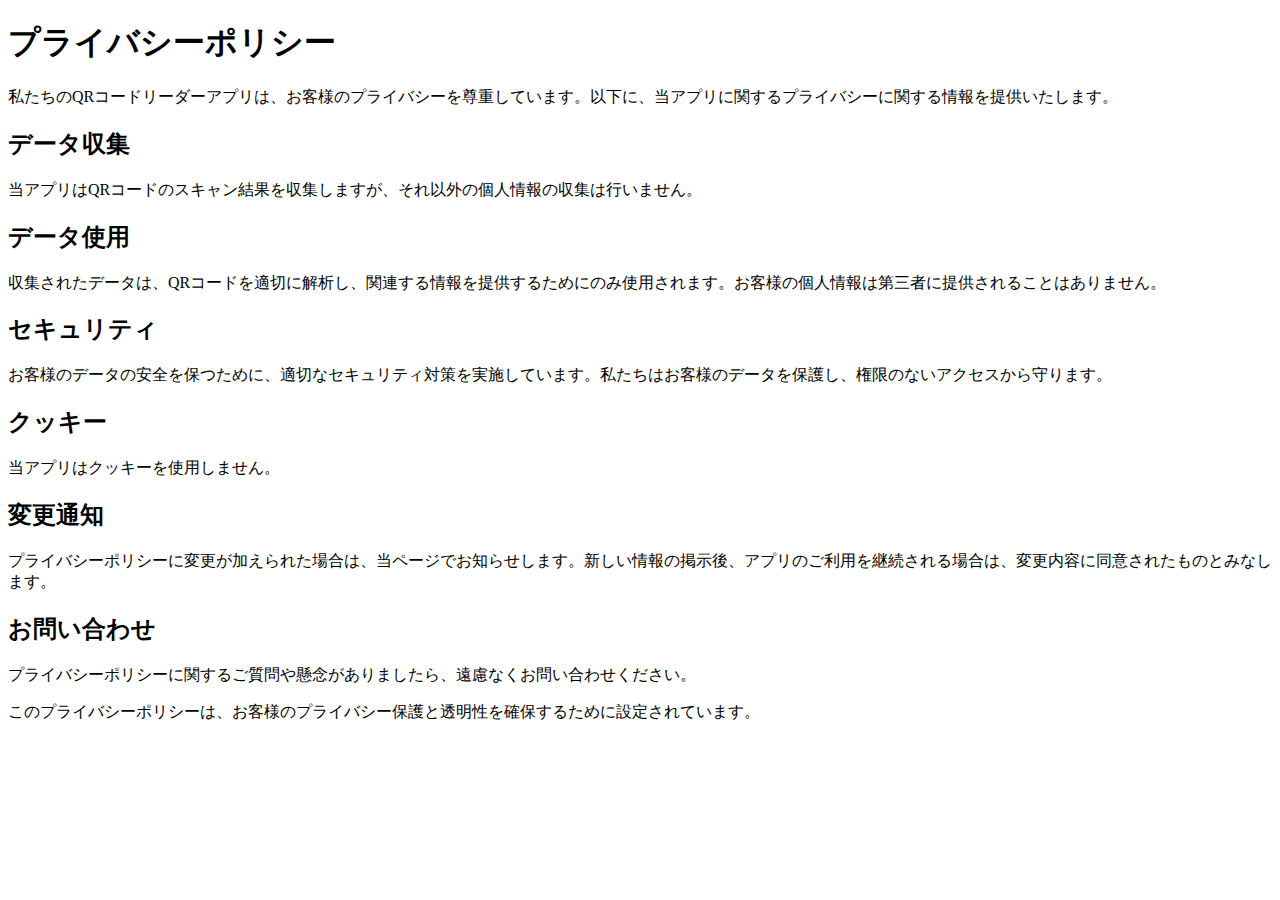
<file: qr-scan/privacy/index.html>
<!DOCTYPE html>
<html lang="ja">

<head>
    <meta charset="UTF-8">
    <meta name="viewport" content="width=device-width, initial-scale=1.0">
    <title>プライバシーポリシー</title>
</head>

<body>
    <h1>
        プライバシーポリシー
    </h1>

    <p>私たちのQRコードリーダーアプリは、お客様のプライバシーを尊重しています。以下に、当アプリに関するプライバシーに関する情報を提供いたします。</p>

    <h2>データ収集</h2>
    <p>当アプリはQRコードのスキャン結果を収集しますが、それ以外の個人情報の収集は行いません。</p>

    <h2>データ使用</h2>
    <p>収集されたデータは、QRコードを適切に解析し、関連する情報を提供するためにのみ使用されます。お客様の個人情報は第三者に提供されることはありません。</p>

    <h2>セキュリティ</h2>
    <p>お客様のデータの安全を保つために、適切なセキュリティ対策を実施しています。私たちはお客様のデータを保護し、権限のないアクセスから守ります。</p>

    <h2>クッキー</h2>
    <p>当アプリはクッキーを使用しません。</p>

    <h2>変更通知</h2>
    <p>プライバシーポリシーに変更が加えられた場合は、当ページでお知らせします。新しい情報の掲示後、アプリのご利用を継続される場合は、変更内容に同意されたものとみなします。</p>

    <h2>お問い合わせ</h2>
    <p>プライバシーポリシーに関するご質問や懸念がありましたら、遠慮なくお問い合わせください。</p>

    このプライバシーポリシーは、お客様のプライバシー保護と透明性を確保するために設定されています。
</body>

</html>
</file>
